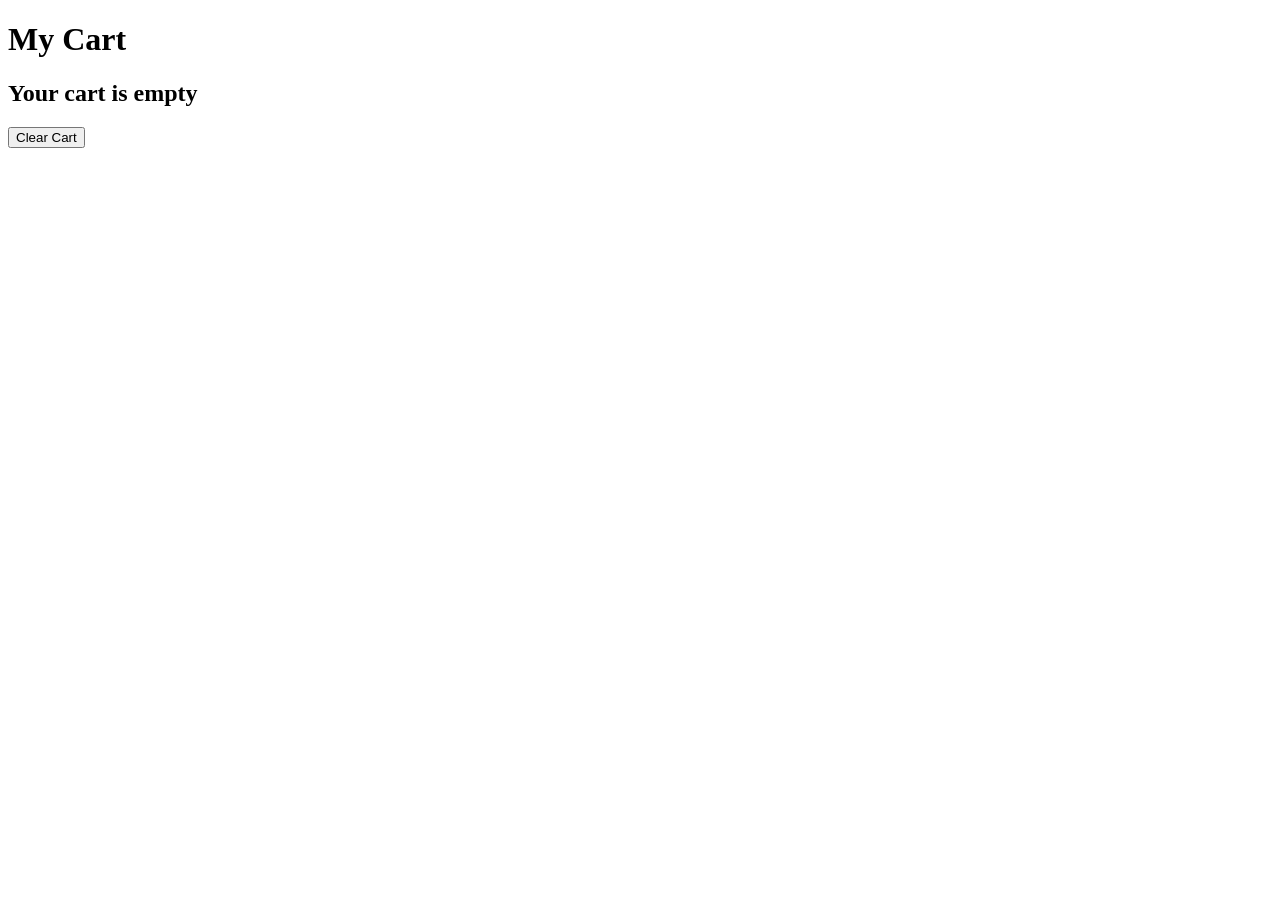
<file: .vscode/cart.html>
<!DOCTYPE html>
<html lang="en">
<head>
    <meta charset="UTF-8">
    <title>Shopping Cart</title>
</head>
<body>

    <h1>My Cart</h1>

    <div id="cart-container"></div>

    <h2 id="cart-total"></h2>

    <button onclick="clearCart()">Clear Cart</button>

    <script src="project.js"></script>

</body>
</html>
</file>
